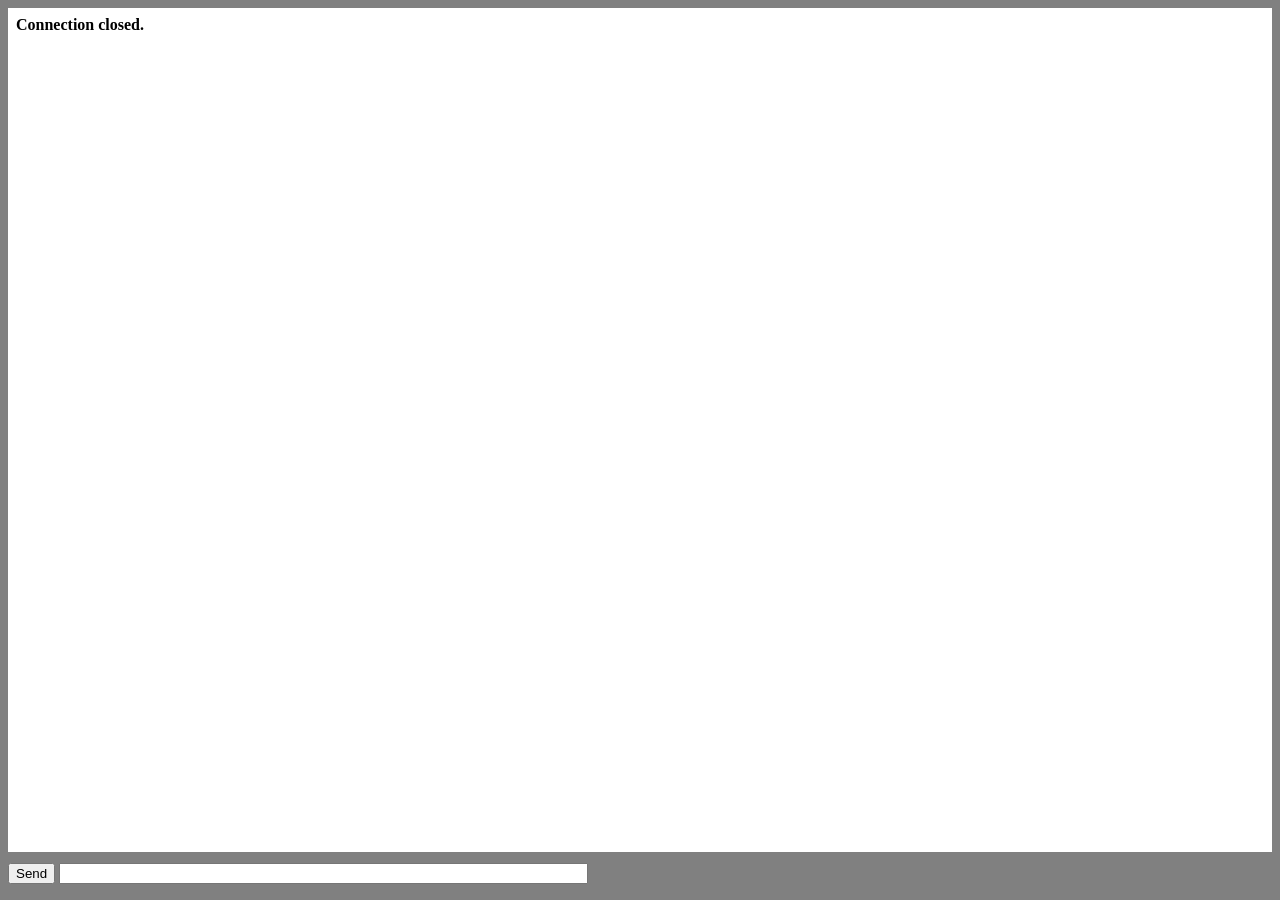
<file: client/web/html/home.html>
<!DOCTYPE html>
<html lang="en">
  <head>
    <title>Command Example</title>
    <script type="text/javascript">
      window.onload = function () {
        var conn;
        var msg = document.getElementById("msg");
        var log = document.getElementById("log");

        function appendLog(item) {
          var doScroll = log.scrollTop > log.scrollHeight - log.clientHeight - 1;
          log.appendChild(item);
          if (doScroll) {
            log.scrollTop = log.scrollHeight - log.clientHeight;
          }
        }

        document.getElementById("form").onsubmit = function () {
          if (!conn) {
            return false;
          }
          if (!msg.value) {
            return false;
          }
          conn.send(msg.value);
          msg.value = "";
          return false;
        };

        if (window["WebSocket"]) {
          conn = new WebSocket("ws://" + document.location.host + "/ws");
          conn.onclose = function (evt) {
            var item = document.createElement("div");
            item.innerHTML = "<b>Connection closed.</b>";
            appendLog(item);
          };
          conn.onmessage = function (evt) {
            var messages = evt.data.split('\n');
            for (var i = 0; i < messages.length; i++) {
              var item = document.createElement("div");
              item.innerText = messages[i];
              appendLog(item);
            }
          };
        } else {
          var item = document.createElement("div");
          item.innerHTML = "<b>Your browser does not support WebSockets.</b>";
          appendLog(item);
        }
      };
    </script>
    <style type="text/css">
      html {
        overflow: hidden;
      }

      body {
        overflow: hidden;
        padding: 0;
        margin: 0;
        width: 100%;
        height: 100%;
        background: gray;
      }

      #log {
        background: white;
        margin: 0;
        padding: 0.5em 0.5em 0.5em 0.5em;
        position: absolute;
        top: 0.5em;
        left: 0.5em;
        right: 0.5em;
        bottom: 3em;
        overflow: auto;
      }

      #log pre {
        margin: 0;
      }

      #form {
        padding: 0 0.5em 0 0.5em;
        margin: 0;
        position: absolute;
        bottom: 1em;
        left: 0px;
        width: 100%;
        overflow: hidden;
      }
    </style>
  </head>
  <body>
    <div id="log"></div>
    <form id="form">
      <input type="submit" value="Send" />
      <input type="text" id="msg" size="64"/>
    </form>
  </body>
</html>
</file>
